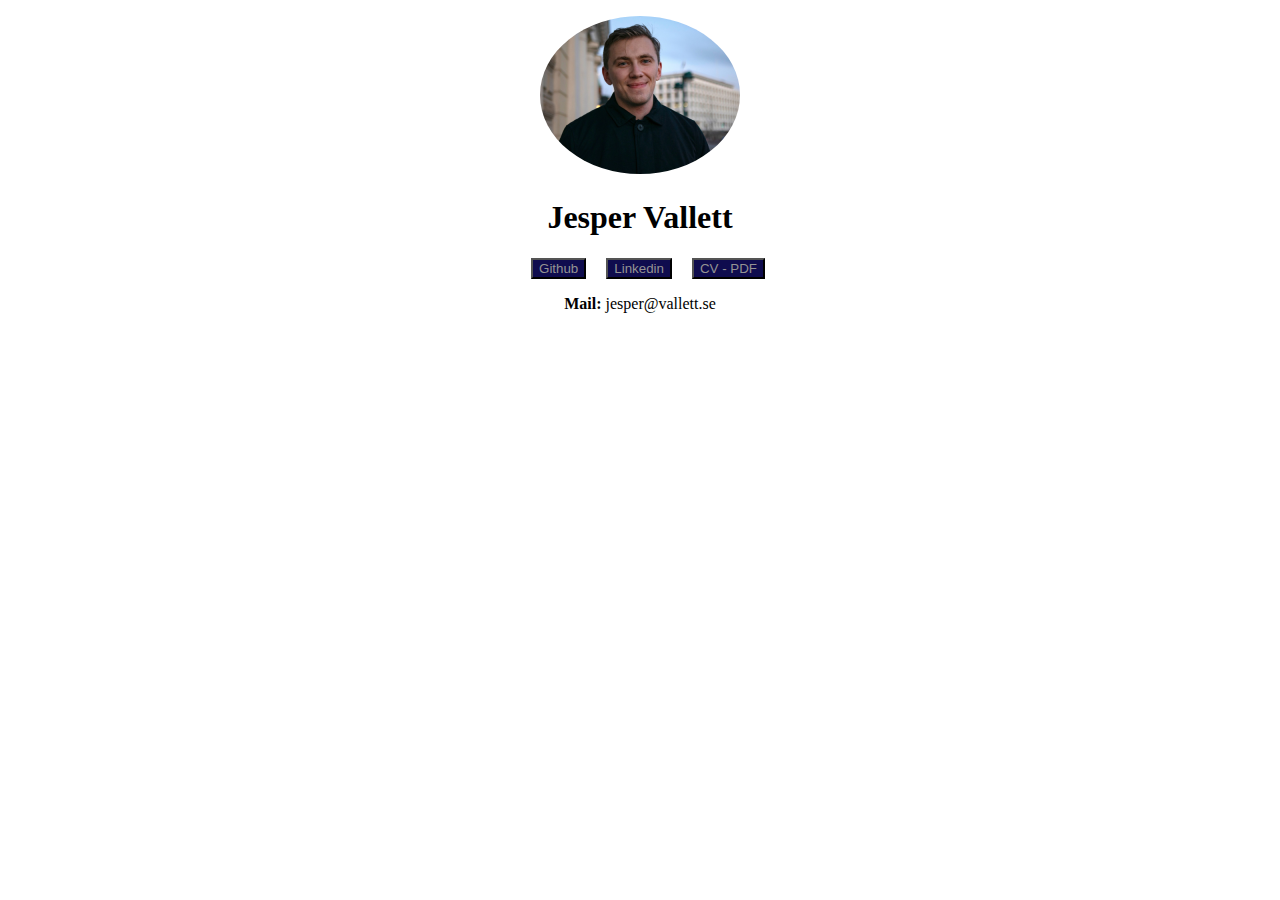
<file: index.html>
<!DOCTYPE html>
<html lang="en">
<head>
    <meta charset="UTF-8">
    <title>Jesper Vallett</title>
    <link rel="stylesheet" href="https://cdn.simplecss.org/simple.min.css">
    <link rel="stylesheet" href="vallett-se.css">
</head>
<body class="centered">
    <div class="top-margin">
        <img class="rounded_image" src="img/profile.png" alt="Avatar">
    </div>
    <div class="top-margin">
        <h1>Jesper Vallett</h1>
    </div>
    <div class="links top-margin">
        <a href="https://github.com/jesperva" target="_blank"><button>Github</button></a>
        <a href="https://www.linkedin.com/in/jesper-vallett/" target="_blank"><button>Linkedin</button></a>
        <a href="/files/Jesper_Vallett_CV.pdf" target="_blank"><button>CV - PDF</button></a>
    </div>
    <div class="contact-info top-margin">
        <b>Mail:</b> jesper@vallett.se
    </div>
</body>
</html>
</file>
<file: vallett-se.css>
.centered {
    text-align: center;
}

.top-margin {
    margin-top: 1rem;
}

button {
    background: #0f0c4e;
    color: #949393;
}

.links button {
    margin-left: 1rem;
}

.rounded_image {
    border-radius: 50%;
}
</file>
